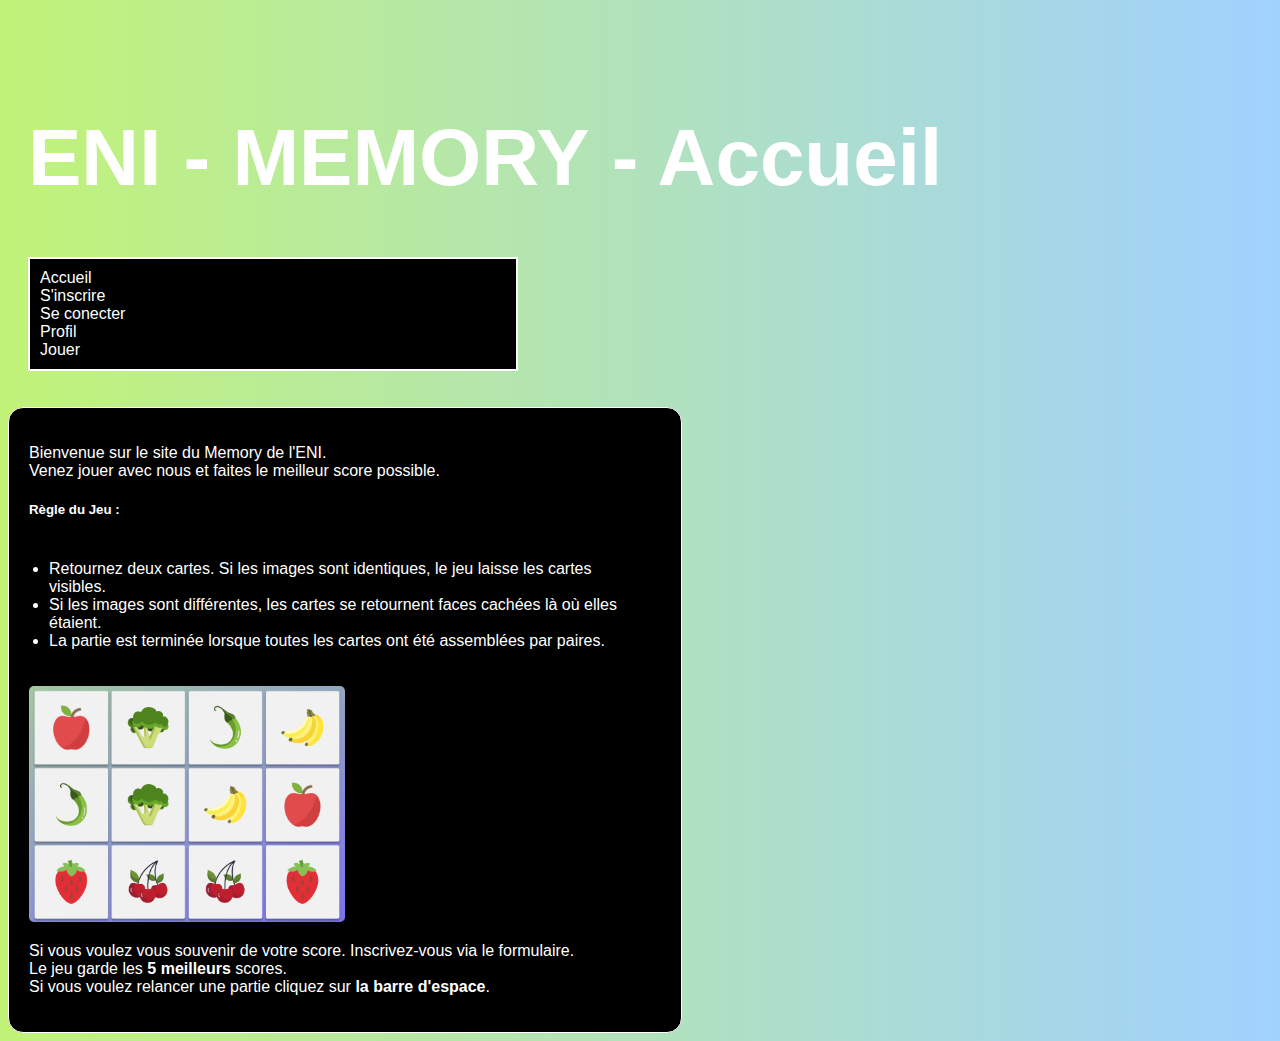
<file: index.html>
<!DOCTYPE html>
<html lang="fr">
  <head>
    <meta charset="UTF-8" />
    <meta name="viewport" content="width=device-width, initial-scale=1.0" />
    <title>Accueil</title>
    <link
      href="https://cdn.jsdelivr.net/npm/bootstrap@5.0.2/dist/css/bootstrap.min.css"
      rel="stylesheet"
      integrity="sha384-EVSTQN3/azprG1Anm3QDgpJLIm9Nao0Yz1ztcQTwFspd3yD65VohhpuuCOmLASjC"
      crossorigin="anonymous"
    />
    <script
      src="https://cdn.jsdelivr.net/npm/bootstrap@5.0.2/dist/js/bootstrap.bundle.min.js"
      integrity="sha384-MrcW6ZMFYlzcLA8Nl+NtUVF0sA7MsXsP1UyJoMp4YLEuNSfAP+JcXn/tWtIaxVXM"
      crossorigin="anonymous"
    ></script>
    <link rel="stylesheet" href="style.css" />
    <script defer src="jquery.js"></script>
    <script defer src="script.js"></script>
  </head>
  <body>
    <header class="header container text-center">
      <h1 class="title">ENI - <strong>MEMORY</strong> - Accueil</h1>
    
    <nav class="menu ">
      
        <ul class="menu__list d-flex justify-content-around flex-wrap">
          <li class="menu__item">
            <a href="index.html" class="menu__link">Accueil</a>
          </li>
          <li class="menu__item">
            <a href="register.html" class="menu__link">S'inscrire</a>
          </li>
          <li class="menu__item">
            <a href="connect.html" class="menu__link">Se conecter</a>
          </li>
          <li class="menu__item"><a href="profile.html" class="menu__link">Profil</a></li>
          <li class="menu__item"><a href="play.html" class="menu__link">Jouer</a></li>
        </ul>
    
    </nav>

    </header>  
        
    <div class="main container">
        <p>Bienvenue sur le site du Memory de l'ENI.<br>
        Venez jouer avec nous et faites le meilleur score possible.</p>
    
        <div class="rules">
          <h5>Règle du Jeu :</h5>
          <ul>
            <li>Retournez deux cartes. Si les images sont identiques, le jeu laisse les cartes visibles.</li>
            <li>Si les images sont différentes, les cartes se retournent faces cachées là où elles étaient.</li>
            <li>La partie est terminée lorsque toutes les cartes ont été assemblées par paires.</li>
          </ul>
        </div>
        <div class="detail d-flex justify-content-center"><img class="image img-fluid" src="/image/memory_detail.png" alt="detail"></div>

        <p class="mt-4">
            Si vous voulez vous souvenir de votre score. Inscrivez-vous via le formulaire.<br>
            Le jeu garde les <strong>5 meilleurs</strong> scores.<br>
            Si vous voulez relancer une partie cliquez sur <strong>la barre d'espace</strong>.
          </p>
  </body>
</html>
</file>
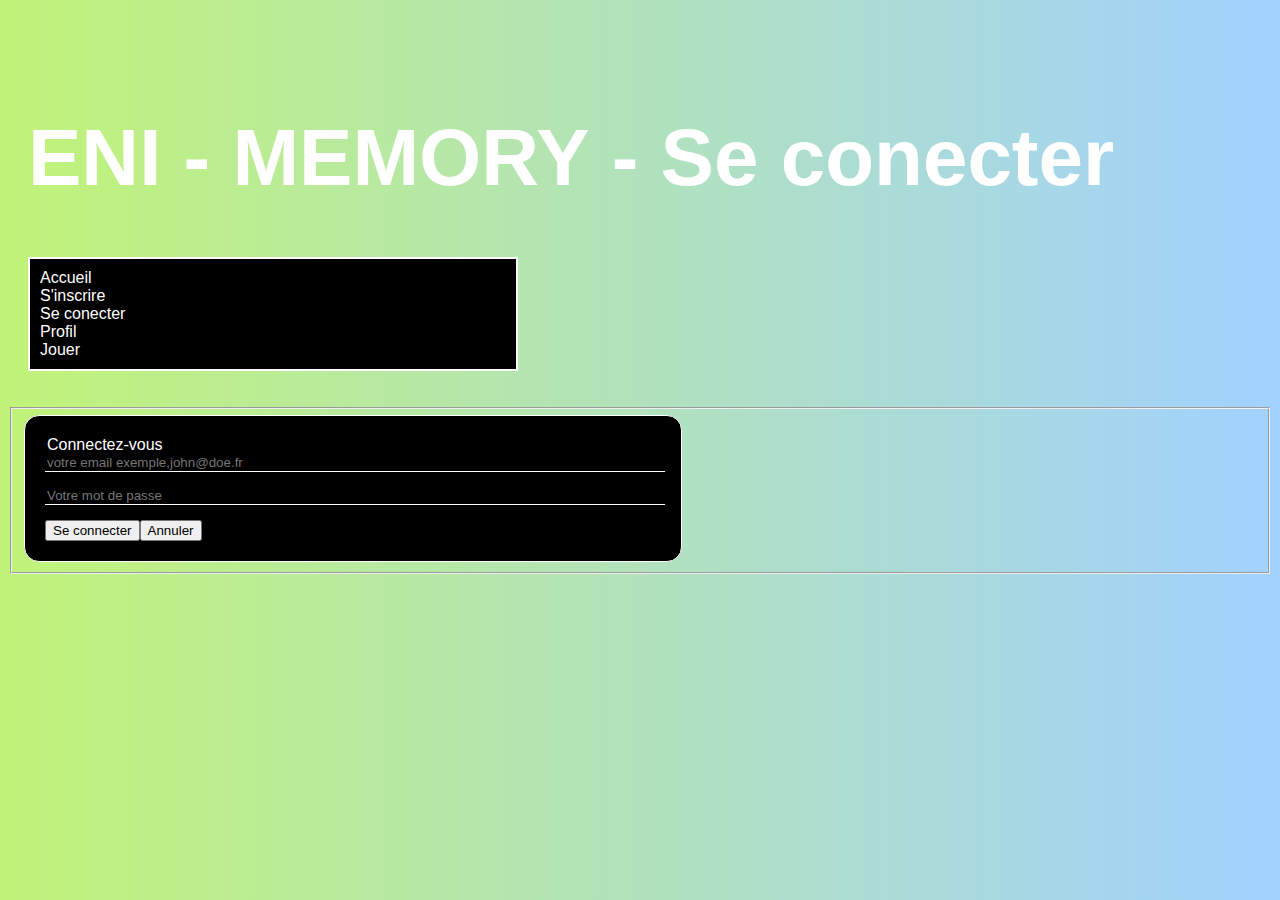
<file: connect.html>
<!DOCTYPE html>
<html lang="fr">
  <head>
    <meta charset="UTF-8" />
    <meta name="viewport" content="width=device-width, initial-scale=1.0" />
    <title>Connect</title>
    <link
      href="https://cdn.jsdelivr.net/npm/bootstrap@5.0.2/dist/css/bootstrap.min.css"
      rel="stylesheet"
      integrity="sha384-EVSTQN3/azprG1Anm3QDgpJLIm9Nao0Yz1ztcQTwFspd3yD65VohhpuuCOmLASjC"
      crossorigin="anonymous"
    />
    <script
      src="https://cdn.jsdelivr.net/npm/bootstrap@5.0.2/dist/js/bootstrap.bundle.min.js"
      integrity="sha384-MrcW6ZMFYlzcLA8Nl+NtUVF0sA7MsXsP1UyJoMp4YLEuNSfAP+JcXn/tWtIaxVXM"
      crossorigin="anonymous"
    ></script>
    <link rel="stylesheet" href="style.css" />
    <script defer src="jquery.js"></script>
    <script defer src="script.js"></script>
  </head>
  <body>
    <header class="header container text-center">
      <h1 class="title">ENI - <strong>MEMORY</strong> - Se conecter</h1>
      <nav class="menu">
        <ul class="menu__list d-flex justify-content-around flex-wrap">
          <li class="menu__item">
            <a href="index.html" class="menu__link">Accueil</a>
          </li>
          <li class="menu__item">
            <a href="register.html" class="menu__link">S'inscrire</a>
          </li>
          <li class="menu__item">
            <a href="connect.html" class="menu__link">Se conecter</a>
          </li>
          <li class="menu__item">
            <a href="profile.html" class="menu__link">Profil</a>
          </li>
          <li class="menu__item">
            <a href="play.html" class="menu__link">Jouer</a>
          </li>
        </ul>
      </nav>
    </header>
    <main >
      <section class="connecter" >
        <fieldset class="d-flex justify-content-center">
          <form id="form_connexion" class="connecter-form main text-center" method="post">
          <legend>Connectez-vous</legend>
          <label for="email-connecter"></label>
          <input id="email-connecter" type="text" placeholder="votre email exemple,john@doe.fr" name="email-connecter">
          <label for="password-connecter"></label>
          <input id="password-connecter" type="password" placeholder="Votre mot de passe" name="password-connecter">
          <div class="buttons d-flex flex-wrap justify-content-around">
            <button class="btn btn-light mb-3 me-3" type="submit">Se connecter</button><button class="btn btn-light mb-3 me-3" type="reset" >Annuler</button>
          </div>
        </form>
        </fieldset>
      </section>
    </main>

    
  </body>
</html>
</file>
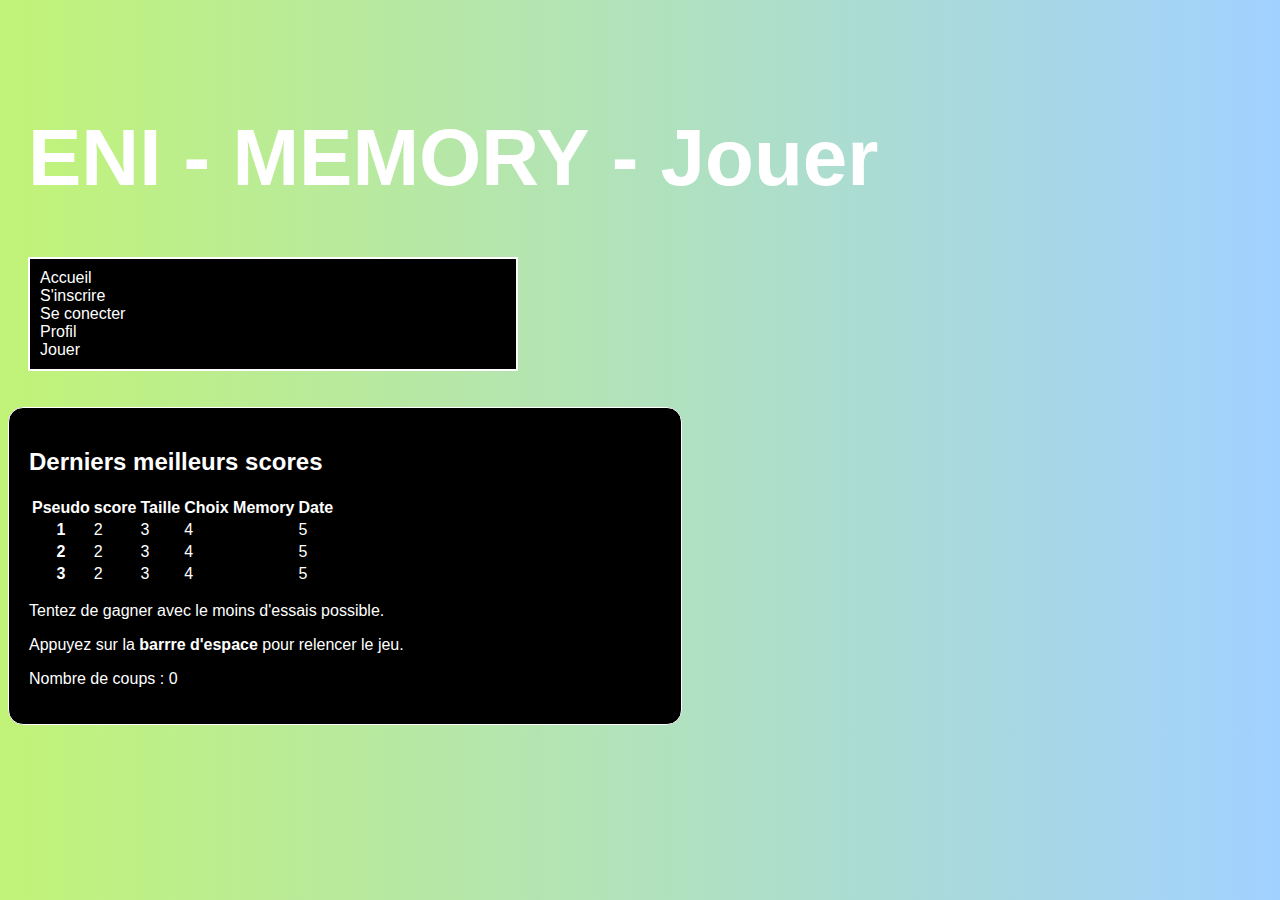
<file: play.html>
<!DOCTYPE html>
<html lang="fr">
<head>
    <meta charset="UTF-8">
    <meta name="viewport" content="width=device-width, initial-scale=1.0">
    <title>Play</title>
    <link href="https://cdn.jsdelivr.net/npm/bootstrap@5.0.2/dist/css/bootstrap.min.css" rel="stylesheet" integrity="sha384-EVSTQN3/azprG1Anm3QDgpJLIm9Nao0Yz1ztcQTwFspd3yD65VohhpuuCOmLASjC" crossorigin="anonymous">
    <script src="https://cdn.jsdelivr.net/npm/bootstrap@5.0.2/dist/js/bootstrap.bundle.min.js" integrity="sha384-MrcW6ZMFYlzcLA8Nl+NtUVF0sA7MsXsP1UyJoMp4YLEuNSfAP+JcXn/tWtIaxVXM" crossorigin="anonymous"></script>
    <link rel="stylesheet" href="style.css">
    <script defer src="jquery.js"></script>
    <script defer src="play.js"></script>
</head>
<body>
    <header class="header container text-center">
        <h1 class="title">ENI - <strong>MEMORY</strong> - Jouer</h1>
      <nav class="menu ">
          <ul class="menu__list d-flex justify-content-around flex-wrap">
            <li class="menu__item">
              <a href="index.html" class="menu__link">Accueil</a>
            </li>
            <li class="menu__item">
              <a href="register.html" class="menu__link">S'inscrire</a>
            </li>
            <li class="menu__item">
              <a href="connect.html" class="menu__link">Se conecter</a>
            </li>
            <li class="menu__item"><a href="profile.html" class="menu__link">Profil</a></li>
            <li class="menu__item"><a href="play.html" class="menu__link">Jouer</a></li>
          </ul>
      </nav>
      </header> 
      <main >
        <section class="profile main d-flex flex-column justify-content-center container text-center">
          <h2>Derniers meilleurs scores</h2>
          <table class="table table-bordered" style="color: white;">
            <thead>
              <tr>
                <th scope="col">Pseudo</th>
                <th scope="col">score</th>
                <th scope="col">Taille</th>
                <th scope="col">Choix Memory</th>
                <th scope="col">Date</th>
              </tr>
            </thead>
            <tbody>
              <tr>
                <th scope="row">1</th>
                <td>2</td>
                <td>3</td>
                <td>4</td>
                <td>5</td>
              </tr>
              <tr>
                <th scope="row">2</th>
                <td>2</td>
                <td>3</td>
                <td>4</td>
                <td>5</td>
              </tr>
              <tr>
                <th scope="row">3</th>
                <td>2</td>
                <td>3</td>
                <td>4</td>
                <td>5</td>
              </tr>
            </tbody>
          </table>
          <p>Tentez de gagner avec le moins d'essais possible.</p>
          <p>Appuyez sur la <strong>barrre d'espace</strong>  pour relencer le jeu.</p>
          <p class="coups">Nombre de coups : 0</p>
          <div id="maGalerie"></div>
        </section>
        
      </main> 
</body>
</html>
</file>
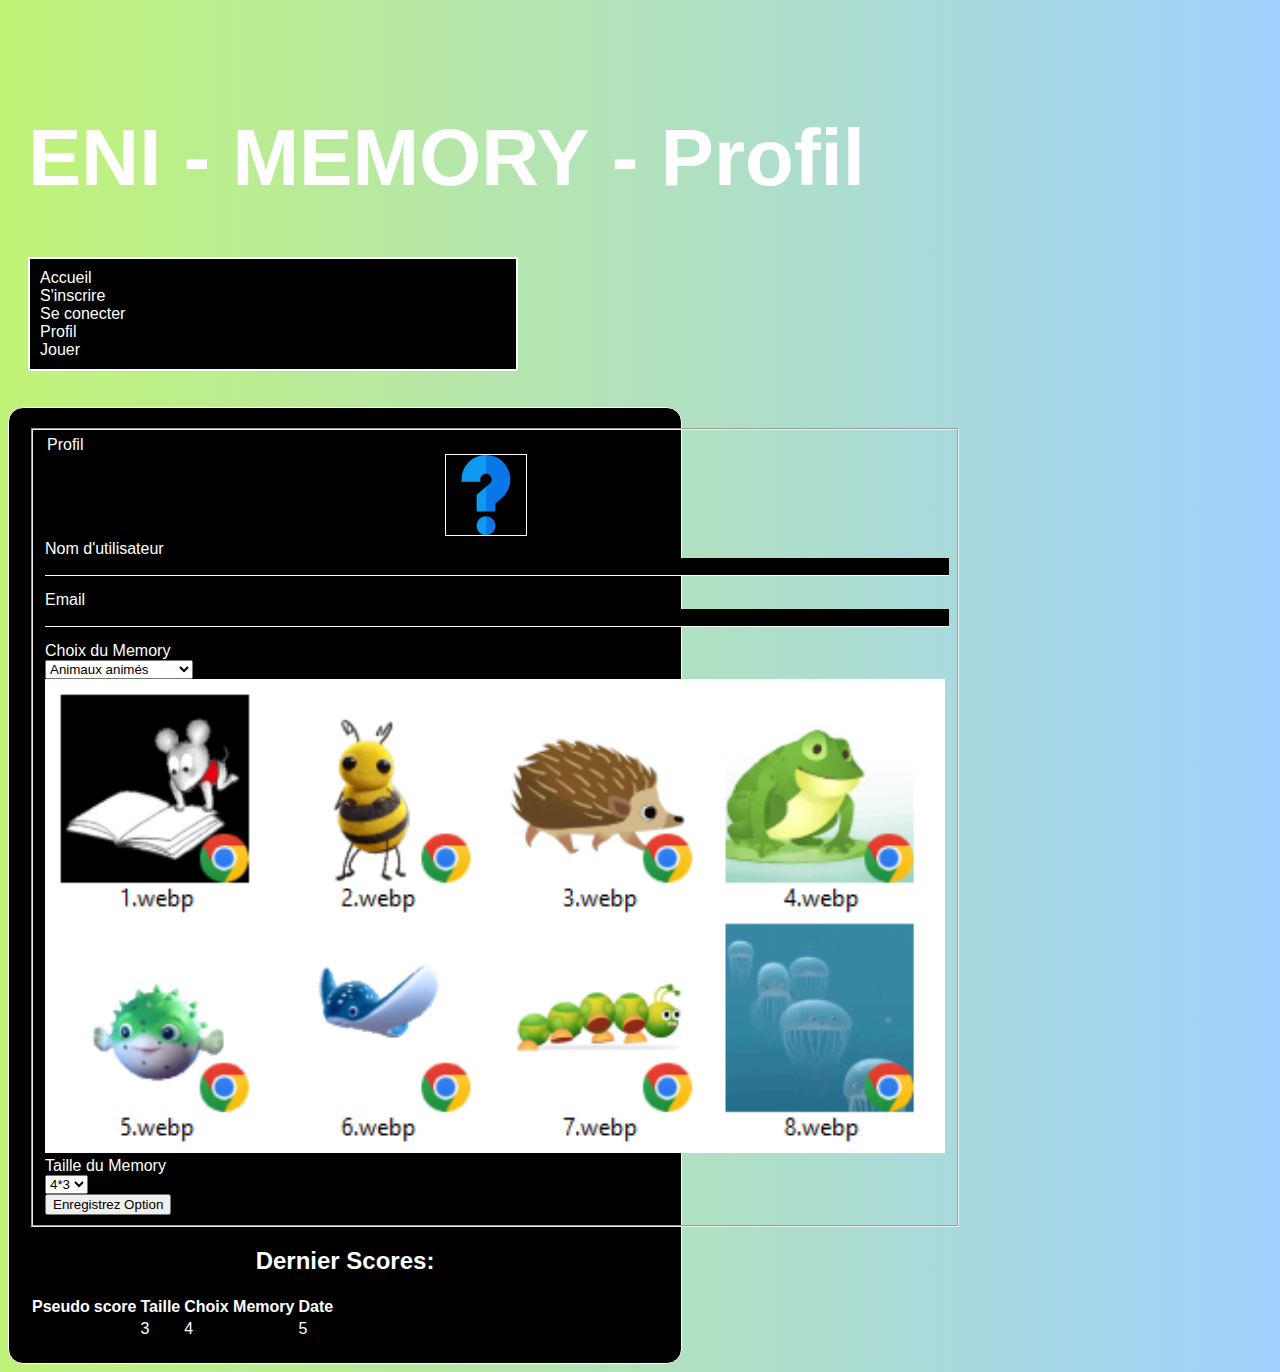
<file: profile.html>
<!DOCTYPE html>
<html lang="fr">
<head>
    <meta charset="UTF-8">
    <meta name="viewport" content="width=device-width, initial-scale=1.0">
    <title>Profile</title>
    <link href="https://cdn.jsdelivr.net/npm/bootstrap@5.0.2/dist/css/bootstrap.min.css" rel="stylesheet" integrity="sha384-EVSTQN3/azprG1Anm3QDgpJLIm9Nao0Yz1ztcQTwFspd3yD65VohhpuuCOmLASjC" crossorigin="anonymous">
    <script src="https://cdn.jsdelivr.net/npm/bootstrap@5.0.2/dist/js/bootstrap.bundle.min.js" integrity="sha384-MrcW6ZMFYlzcLA8Nl+NtUVF0sA7MsXsP1UyJoMp4YLEuNSfAP+JcXn/tWtIaxVXM" crossorigin="anonymous"></script>
    <link rel="stylesheet" href="style.css">
    <script defer src="jquery.js"></script>
    <script defer src="profile.js"></script>
    
</head>
<body>
    <header class="header container text-center">
        <h1 class="title">ENI - <strong>MEMORY</strong> - Profil</h1>
      
      <nav class="menu ">
        
          <ul class="menu__list d-flex justify-content-around flex-wrap">
            <li class="menu__item">
              <a href="index.html" class="menu__link">Accueil</a>
            </li>
            <li class="menu__item">
              <a href="register.html" class="menu__link">S'inscrire</a>
            </li>
            <li class="menu__item">
              <a href="connect.html" class="menu__link">Se conecter</a>
            </li>
            <li class="menu__item"><a href="profile.html" class="menu__link">Profil</a></li>
            <li class="menu__item"><a href="play.html" class="menu__link">Jouer</a></li>
          </ul>
      
      </nav>
  
      </header> 
      
      <main >
        <section class="profile main container" >
          <fieldset class="row d-flex justify-content-center">
            <form id="profile_form" class=" " method="post">
            <legend class="text-center">Profil</legend>
            <div class="divProfile mb-3"><img src="/image/question.svg" class="profileImg rounded-circle" alt=""></div>
            <label for="nom-profile">Nom d'utilisateur</label>
            <input id="nom-profile" type="text" disabled>
            <label for="email-profile">Email</label>
            <input id="email-profile" type="email" disabled>
            <label for="choixMemory">Choix du Memory</label>
            <select name="choixMemory" id="choixMemory">
              <option value="animauxAnimes" selected>Animaux animés</option>
              <option value="alphabet-scrabble">alphabet-scrabble</option>
              <option value="animaux">animaux</option>
              <option value="animauxdomestiques">animauxdomestiques</option>
              <option value="chiens">chiens</option>
              <option value="dinosaures">dinosaures</option>
              <option value="dinosauresAvecNom">dinosauresAvecNom</option>
              <option value="memory-legume">memory-legume</option>
            </select>
            <div class="div-animeaux-animes col-6 mt-3 mb-4 justify-content-center"><img class="img-detail fluid-img" src="/image/animauxAnimes/memory_detail_animaux_animes.png" alt=""></div>
            <label for="size">Taille du Memory</label>
            <select name="taille" id="size">
              <option value="4*2">4*2</option>
              <option value="4*3" selected>4*3</option>
              <option value="4*6">4*6</option>
              <option value="4*7">4*7</option>
            </select>
            <div id="register" class="d-grid col-4 mx-auto">
              <button class="registerButton btn btn-light mt-3 mb-3 me-3 " type="submit">Enregistrez Option</button>
            </div>
          </form>
          </fieldset>
          <div class="scores">
            <div class="row">
              <div></div>
            </div>
          </div>
          <h2 style="text-align: center;">Dernier Scores:</h2>
          <table class="table table-bordered" style="color: white;">
            <thead>
              <tr>
                <th scope="col">Pseudo</th>
                <th scope="col">score</th>
                <th scope="col">Taille</th>
                <th scope="col">Choix Memory</th>
                <th scope="col">Date</th>
              </tr>
            </thead>
            <tbody>
              <tr>
                <th id="pseudo" scope="row"></th>
                <td id="score" ></td>
                <td id="taille" >3</td>
                <td id="chMemory" >4</td>
                <td id="date" >5</td>
              </tr>
              <tr>
            </tbody>
          </table>
        </section>
      </main>
    
</body>
</html>
</file>
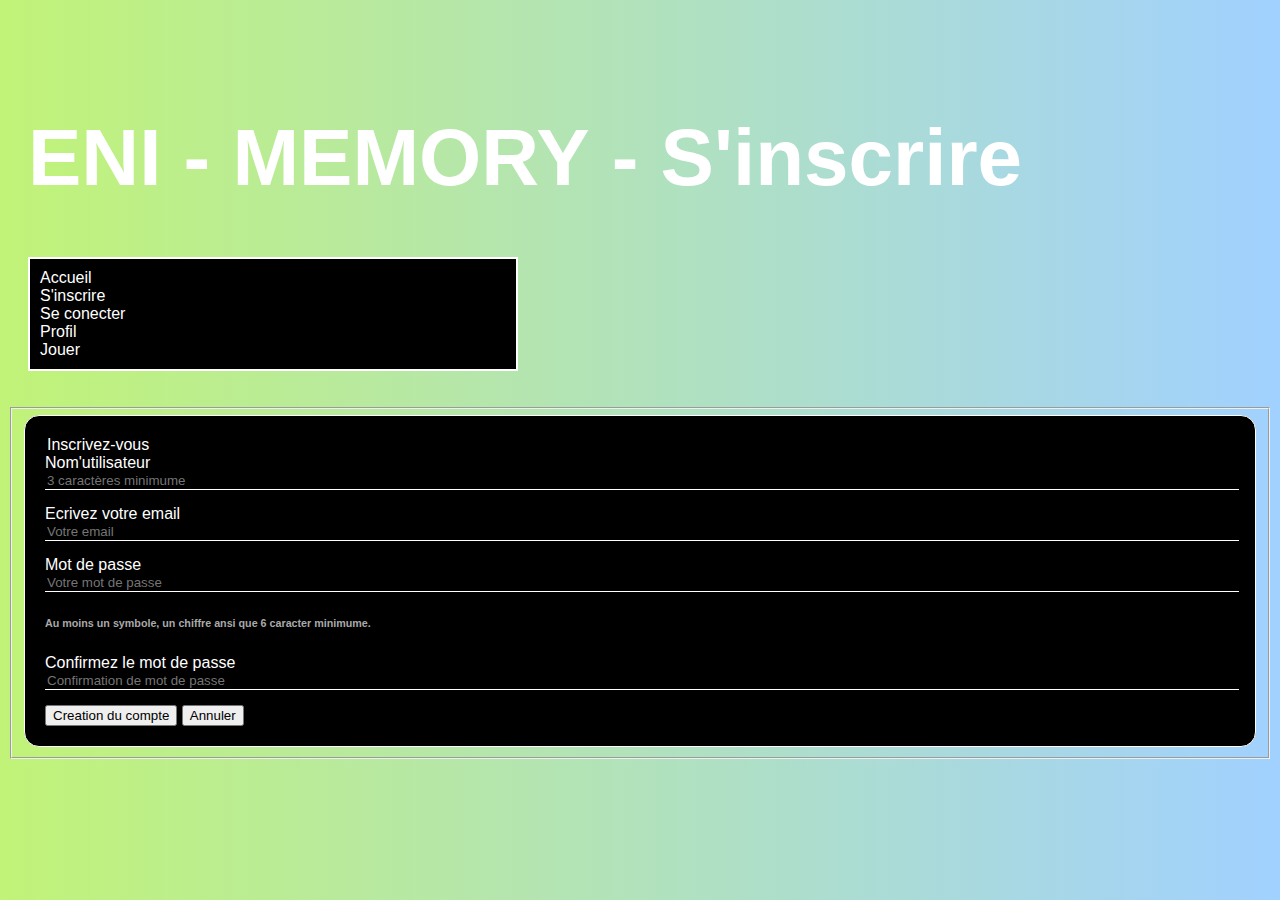
<file: register.html>
<!DOCTYPE html>
<html lang="fr">
  <head>
    <meta charset="UTF-8" />
    <meta name="viewport" content="width=device-width, initial-scale=1.0" />
    <title>Register</title>
    <link
      href="https://cdn.jsdelivr.net/npm/bootstrap@5.0.2/dist/css/bootstrap.min.css"
      rel="stylesheet"
      integrity="sha384-EVSTQN3/azprG1Anm3QDgpJLIm9Nao0Yz1ztcQTwFspd3yD65VohhpuuCOmLASjC"
      crossorigin="anonymous"
    />
    <script
      src="https://cdn.jsdelivr.net/npm/bootstrap@5.0.2/dist/js/bootstrap.bundle.min.js"
      integrity="sha384-MrcW6ZMFYlzcLA8Nl+NtUVF0sA7MsXsP1UyJoMp4YLEuNSfAP+JcXn/tWtIaxVXM"
      crossorigin="anonymous"
    ></script>
    <link rel="stylesheet" href="style.css" />
    <script defer src="jquery.js"></script>
    <script defer src="script.js"></script>
  </head>
  <body>
    <header class="header container text-center">
      <h1 class="title">ENI - <strong>MEMORY</strong> - S'inscrire</h1>
      <nav class="menu">
        <ul class="menu__list d-flex justify-content-around flex-wrap">
          <li class="menu__item">
            <a href="index.html" class="menu__link">Accueil</a>
          </li>
          <li class="menu__item">
            <a href="register.html" class="menu__link">S'inscrire</a>
          </li>
          <li class="menu__item">
            <a href="connect.html" class="menu__link">Se conecter</a>
          </li>
          <li class="menu__item">
            <a href="profile.html" class="menu__link">Profil</a>
          </li>
          <li class="menu__item">
            <a href="play.html" class="menu__link">Jouer</a>
          </li>
        </ul>
      </nav>
    </header>
    <main class="d-flex justify-content-center">
      <section class="section-form">
        <fieldset class="d-flex justify-content-center" >
          <form id="register_form" class="main main-register text-start" method="post" >
            <legend class="text-center">Inscrivez-vous</legend>
            <label for="nom">Nom'utilisateur</label>
            <input id="nom" type="text" placeholder="3 caractères minimume"/>
            <h6 id="nom-alert" class="invisible">Choisissez un pseudo au moins 3 caracter</h6>
            <label for="email">Ecrivez votre email</label>
            <input id="email"  type="email" placeholder="Votre email"/>
            <h6 id="email-alert" class="invisible">rentrez un email valid</h6>
            <label for="password">Mot de passe</label>
            <input id="password" type="password" placeholder="Votre mot de passe"/>
            <h6>Au moins un symbole, un chiffre ansi que 6 caracter minimume.</h6>
            <div class="lines d-flex">
              <button class="line-orang"></button><button class="line-yellow"></button><button class="line-green"></button>
            </div> 
              <div class="spans d-flex text-center">
                <span id="orang">faible</span><span id="yellow">moyen</span><span id="green">fort</span>
              </div>
            <label for="confirme-password">Confirmez le mot de passe</label>
            <input id="confirme-password" type="password" placeholder="Confirmation de mot de passe"/>
            <div class="buttons d-flex justify-content-around">
              <button class="btn btn-light" id="submit" type="submit">Creation du compte</button>
              <button class="btn btn-light" id="cancel" type="reset">Annuler</button>
            </div>
          </form>
        </fieldset>
      </section>
    </main>
  </body>
</html>
</file>
<file: style.css>
body{
    background: linear-gradient(to right, #c1f378, #a1d1ff);
    font-family : Arial, sans-serif;
}
header{
    padding:  50px 20px 20px 20px; 
}
h1{
    color: white;
}
.menu{
   max-width: 40%;
   border-radius: 5px;
}
.menu__list{
    list-style-type: none;
    background-color: black;
    padding: 10px;
    border: 2px solid #fff;
}
.menu__item{
   margin-right: 10px; 
    
}
.menu__link{
    text-decoration: none;
    color: white
}
.main{
    max-width: 50%;
    background-color: black;
    color: white;
    border: 1px solid #fff;
    border-radius: 15px;
    padding: 20px;
}
.detail{
    max-height: 400px;
}
.image{
    max-width: 50%;
}

.rules ul{
    padding: 20px;
}

label{
    display: block;
}
input{
    display: block;
    background-color: black;
    border: none;
    border-bottom: 1px solid white;
    margin-bottom: 15px;
    width: 100%;
    color: white;
}
h6{
    color: darkgrey;
}
.visible{
    display: block;
    color: red;
}
.invisible{
    display: none;
}
.main-register{
    max-width: 100%;
}
#nom-indice{
    display: none;
    color: red;
} 
.lines>button{
    display: none;
    width: 30%;
    margin-right: 10px;
}
.lines>button:not-last-child{
    margin-right: 5px;
}
.line-orang {
    
    background-color: orangered;
}
.line-yellow{
    background-color: yellow;
}
.line-green{
    background-color: green;
}
.spans>span{
    display: none;
    width: 30%;
}
span{
    margin-right: 10px;
}

.connecter-form{
    width: 900px
}

#profile_form{
    width: 900px
}
.profileImg{
    border: 1px solid white;

}
.divProfile{
    width: 100px;
    margin-left: auto;
    margin-right: auto;
}

.registerButton{
    align-items: center; 
}
.img-detail{
    width: 100%;
    
}
.div-animeaux-animes{
    margin: 0 auto;
}

.div-images{
    /* max-width: 380px; */
    /* margin: 0 auto; */
}
.image{
    background-color: white;
    border-radius: 5px;
}










h1 {
    font-size: calc(2.375rem + 1.5vw);
}


@media (min-width: 1200px) {
    .h1, h1 {
        font-size: 5rem;
    }
}


#maGalerie {
    display: flex;
    flex-wrap: wrap;
    gap: 15px;
    max-width: 100%;
  }

  .carte {
    width: 212px;
    height: 212px;
    perspective: 1000px;
  }

  .inner-carte {
    width: 100%;
    height: 100%;
    position: relative;
    transform-style: preserve-3d;
    transition: transform 0.6s;
    cursor: pointer;
  }

  .carte.flipped .inner-carte {
    transform: rotateY(180deg);
  }

  .face {
    position: absolute;
    width: 100%;
    height: 100%;
    backface-visibility: hidden;
    border: 1px solid #ccc;
    border-radius: 10px;
    overflow: hidden;
  }

  .front {
    background-color: #333;
  }

  .back {
    transform: rotateY(180deg);
  }

  .back img {
    width: 100%;
    height: 100%;
    object-fit: cover;
  }
</file>
